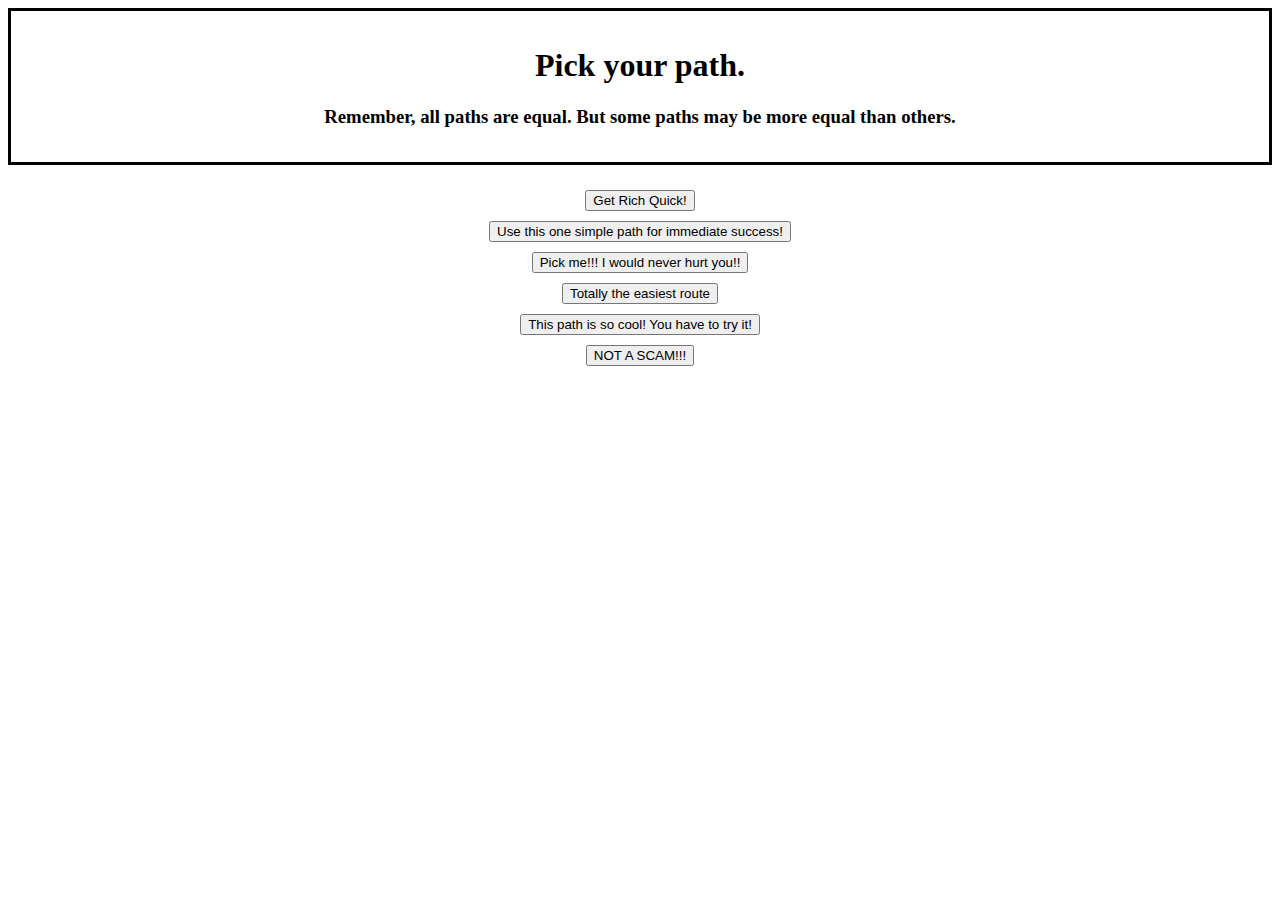
<file: index.html>
<!DOCTYPE html>
<html lang="en">
<head>
    <link rel="stylesheet" href="styles.css">
    <meta charset="UTF-8">
    <meta name="viewport" content="width=device-width, initial-scale=1.0">
    <title>Document</title>
</head>
<body>
<div class="openingwords">
    <h1>Pick your path.</h1>
    <h3>Remember, all paths are equal. But some paths may be more equal than others.</h3>
</div>

<div class="buttons1">
    

    <a href=" ./pages/getrichquick.html">
        <button class="button1">Get Rich Quick!</button>
      </a>

    <a href=" ./pages/simpletrick.html">
        <button class="button2">Use this one simple path for immediate success!</button>
      </a>

      <a href=" ./pages/pickme.html">
        <button class="button3">Pick me!!! I would never hurt you!!</button>
      </a>

      <a href=" ./pages/easyroute.html">
        <button class="button4">Totally the easiest route</button>
      </a>

      <a href=" ./pages/socool.html">
        <button class="button5">This path is so cool! You have to try it!</button>
      </a>
    
      <a href=" ./pages/notascam.html">
        <button class="button6">NOT A SCAM!!!</button>
      </a>
    
</body>
</html>
</file>
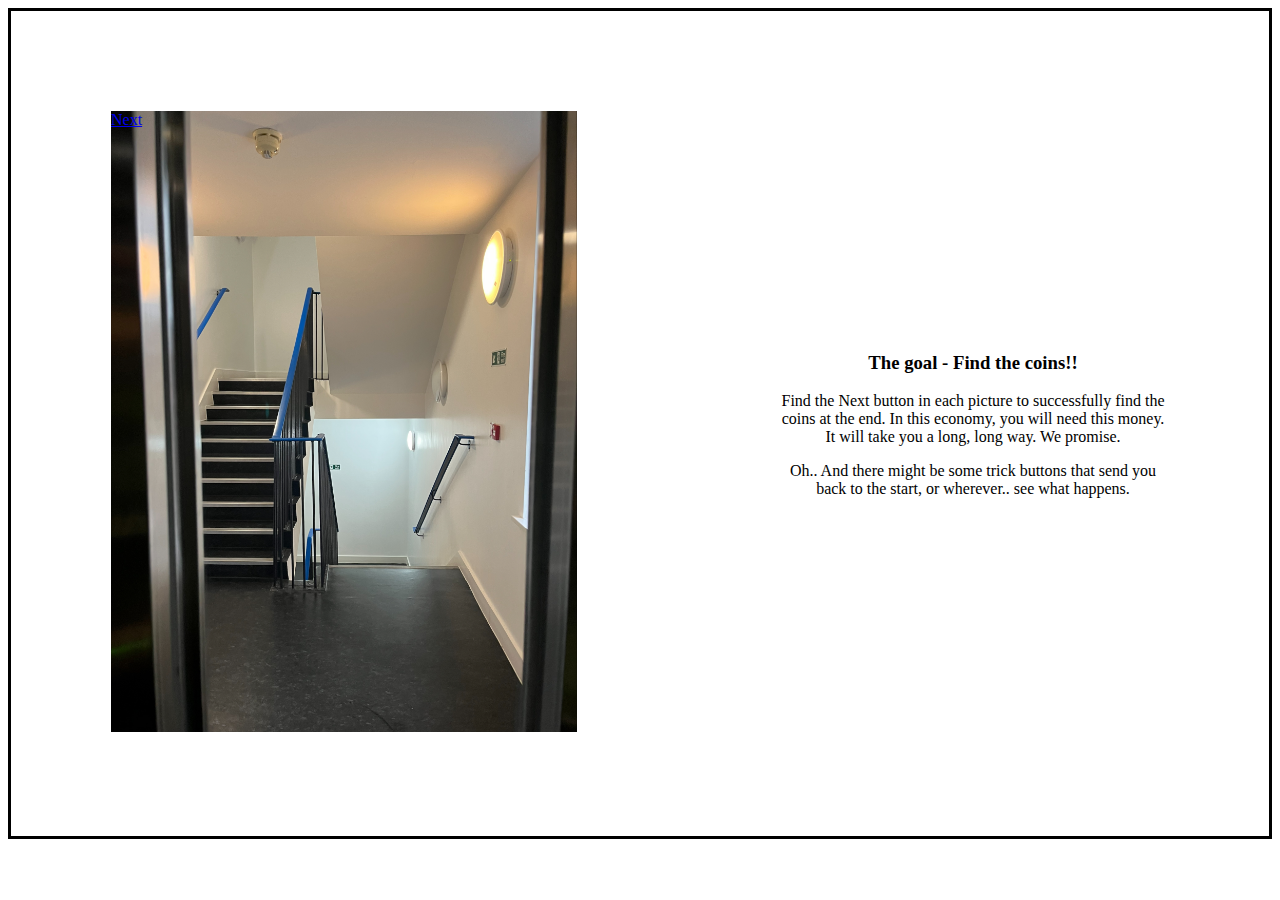
<file: pages/easyroute.html>
<!DOCTYPE html>
<html lang="en">
<head>
    <link rel="stylesheet" href="../styles.css">
    <meta charset="UTF-8">
    <meta name="viewport" content="width=device-width, initial-scale=1.0">
    <title>Easy Route</title>
</head>
<body>


<div class="container1">

<div style="position:relative" class="firstimage">
    <img src="../images/img3.jpeg" style="width:70%;">
    <div style="position:absolute; left: 0px; top: 0px;" class="next1"><a href=
        "../pages/easyroute1.html">Next</a></div>
</div>

<div class="text1">
<h3>The goal - Find the coins!!</h3>
<p>Find the Next button in each picture to successfully find the coins at the end.
    In this economy, you will need this money. It will take you a long, long way.
    We promise.
</p>
<p>Oh.. And there might be some trick buttons that send you back to the start, or
    wherever.. see what happens.
</p>
</div>
    
</div>

</body>
</html>
</file>
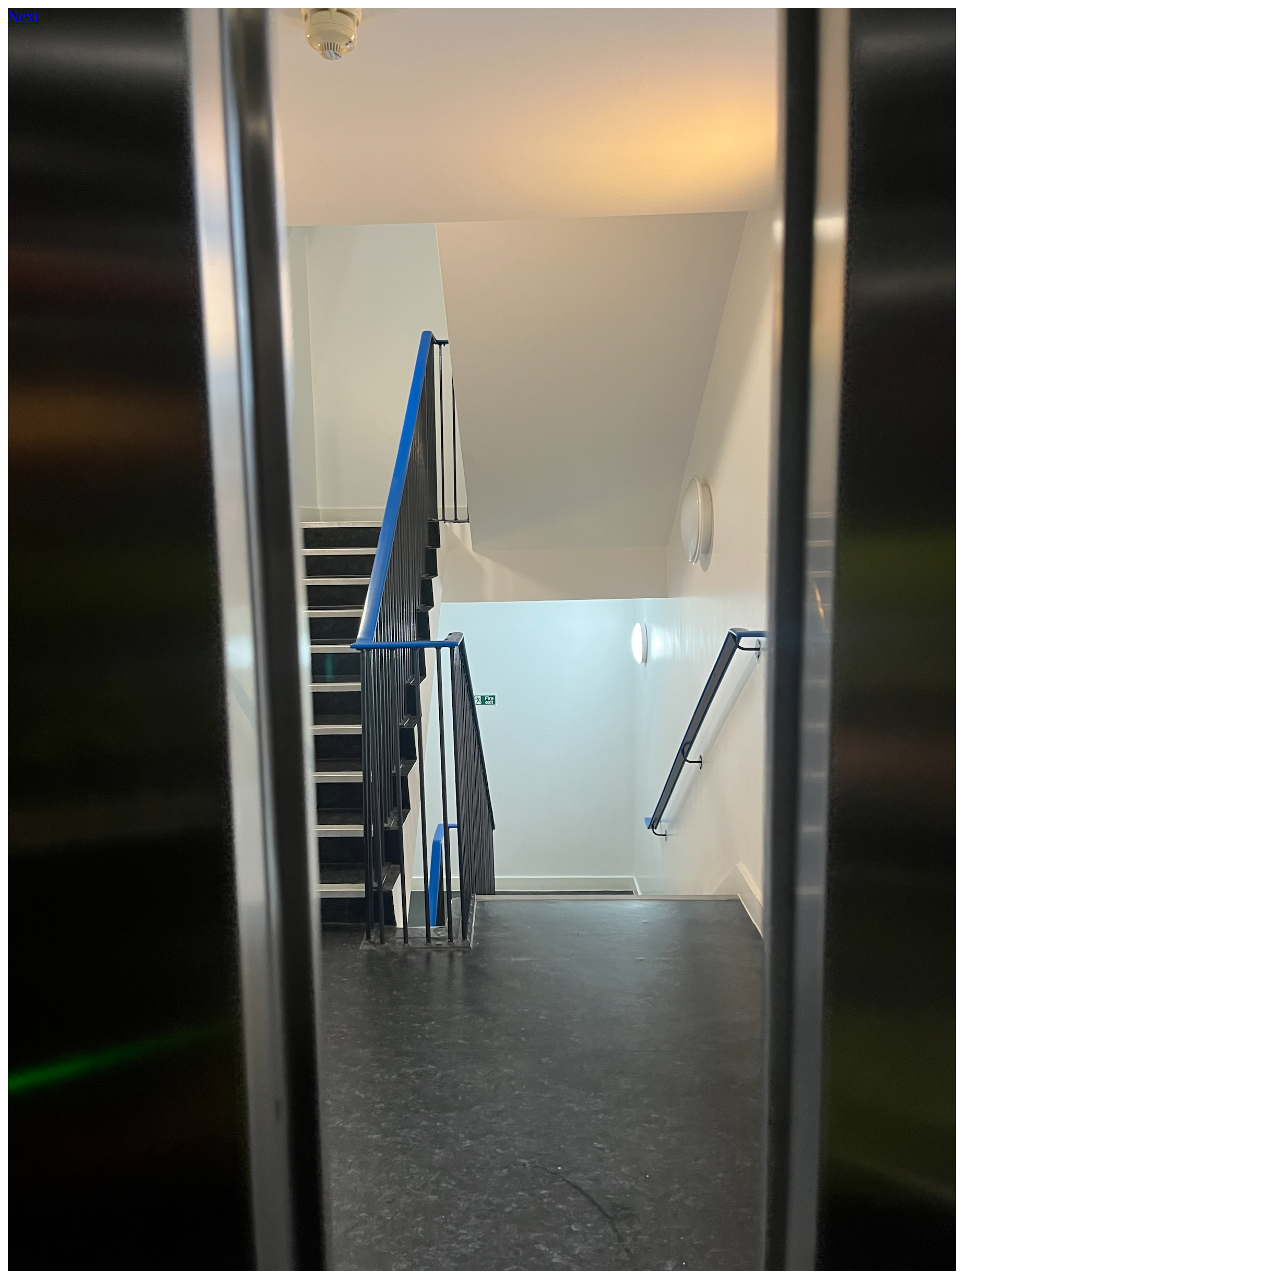
<file: pages/easyroute1.html>
<!DOCTYPE html>
<html lang="en">
<head>
    <link rel="stylesheet" href="../styles.css">
    <meta charset="UTF-8">
    <meta name="viewport" content="width=device-width, initial-scale=1.0">
    <title>Document</title>
</head>
<body>

    <div style="position:relative" class="secondimage">
        <img src="../images/img2.jpeg" style="width:75%;">
        <div style="position:absolute; left: 0px; top: 0px;" class="next2"><a href=
            "../pages/easyroute2.html">Next</a></div>
    </div>
    
</body>
</html>
</file>
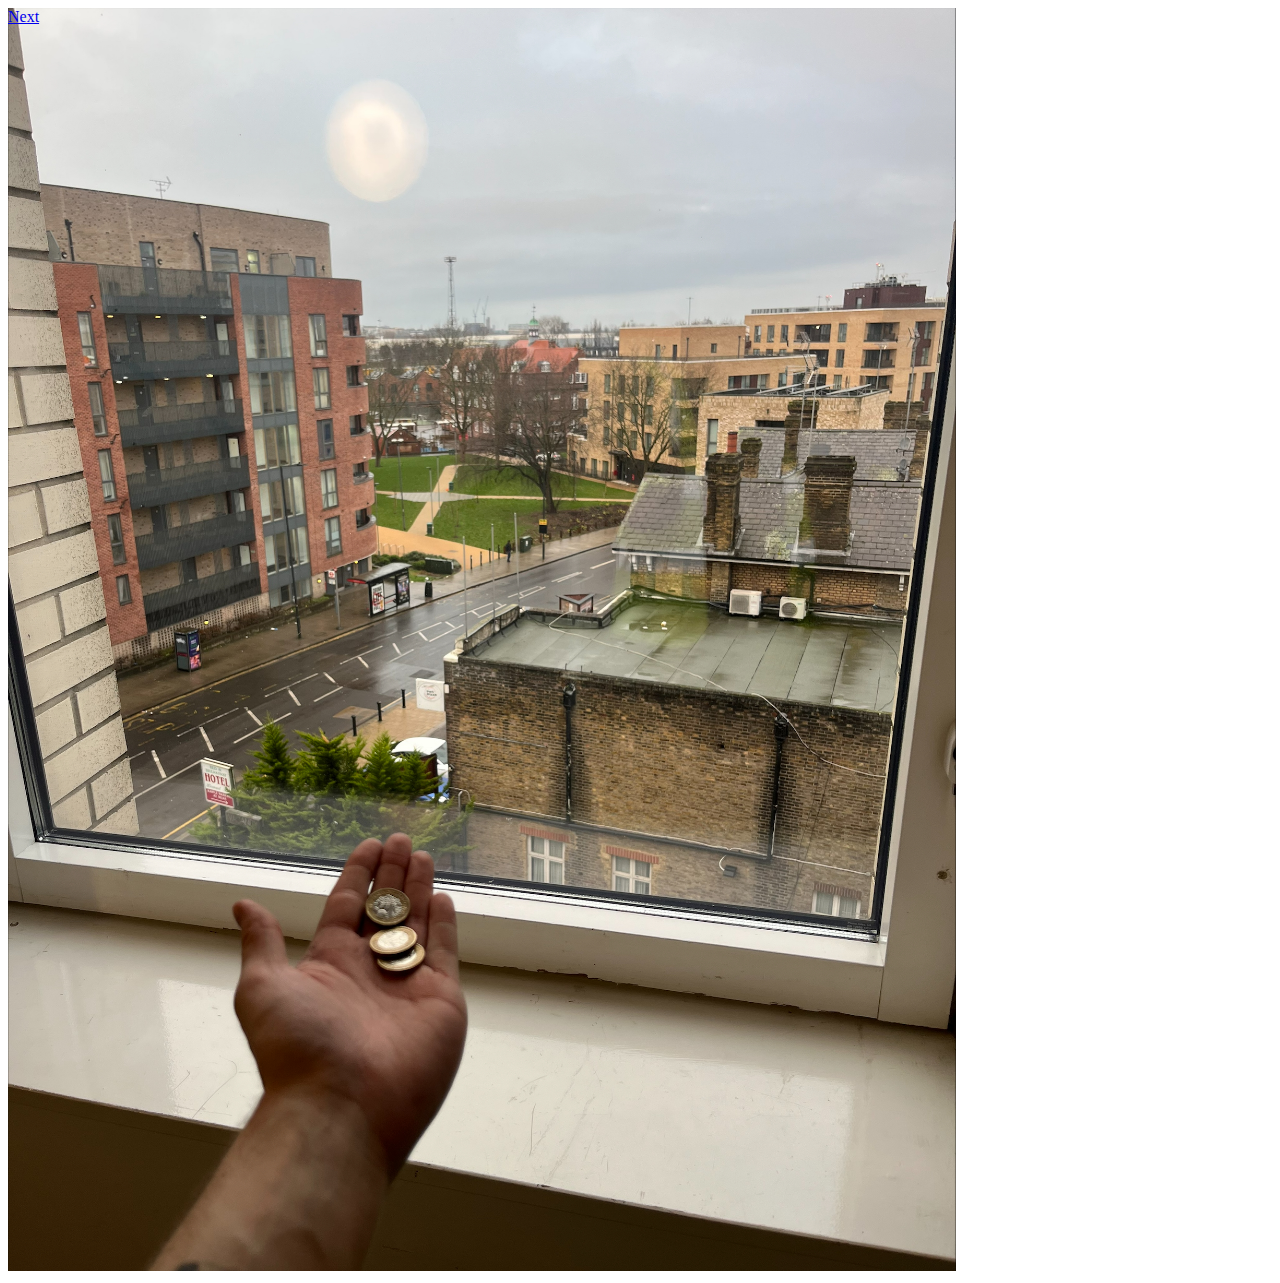
<file: pages/easyroute2.html>
<!DOCTYPE html>
<html lang="en">
<head>
    <link rel="stylesheet" href="../styles.css">
    <meta charset="UTF-8">
    <meta name="viewport" content="width=device-width, initial-scale=1.0">
    <title>Document</title>
</head>
<body>

    <div style="position:relative" class="thirdimage">
        <img src="../images/img1.jpeg" style="width:75%;">
        <div style="position:absolute; left: 0px; top: 0px;" class="next3"><a href=
            "../pages/easyroute3.html">Next</a></div>
    </div>
    
</body>
</html>
</file>
<file: styles.css>
.openingwords {
    text-align: center;
    border-style:solid;
    padding: 15px;
}

.buttons1 {
    display: flex;
    flex-direction:column;
    margin: 25px;
    gap: 10px;
    align-items: center;
    align-content: center;
}

/*ALL CODE BELOW IS FOR THE EASY ROUTE PAGE*/
/*ALL CODE BELOW IS FOR THE EASY ROUTE PAGE*/
/*ALL CODE BELOW IS FOR THE EASY ROUTE PAGE*/

.container1 {
    display: flex;
    flex-direction: row;
    justify-content: center;
    align-content: center;
    align-items: center;
    padding: 100px;
    border-style: solid;

}

.firstimaage {
    display: flex;
    align-items: center;
    justify-content: center;
    position: relative;
    text-align: center;
    min-height: 100px;
}

.text1 {
    text-align: center;
}


.next1 {
    position: absolute;
    bottom: 8px;
    left: 16px;
    text-decoration: none;
    color:white;
}

        .secondimaage {
            display: flex;
            align-items: center;
            justify-content: center;
            position: relative;
            text-align: center;
        }

        .next2 {
            position: absolute;
            bottom: 8px;
            left: 16px;
            text-decoration: none;
            color:white;
        }

                .thirdimaage {
                    display: flex;
                    align-items: center;
                    justify-content: center;
                    position: relative;
                    text-align: center;
                }

                .next3 {
                    position: absolute;
                    bottom: 8px;
                    left: 16px;
                    text-decoration: none;
                    color:white;
                }
</file>
